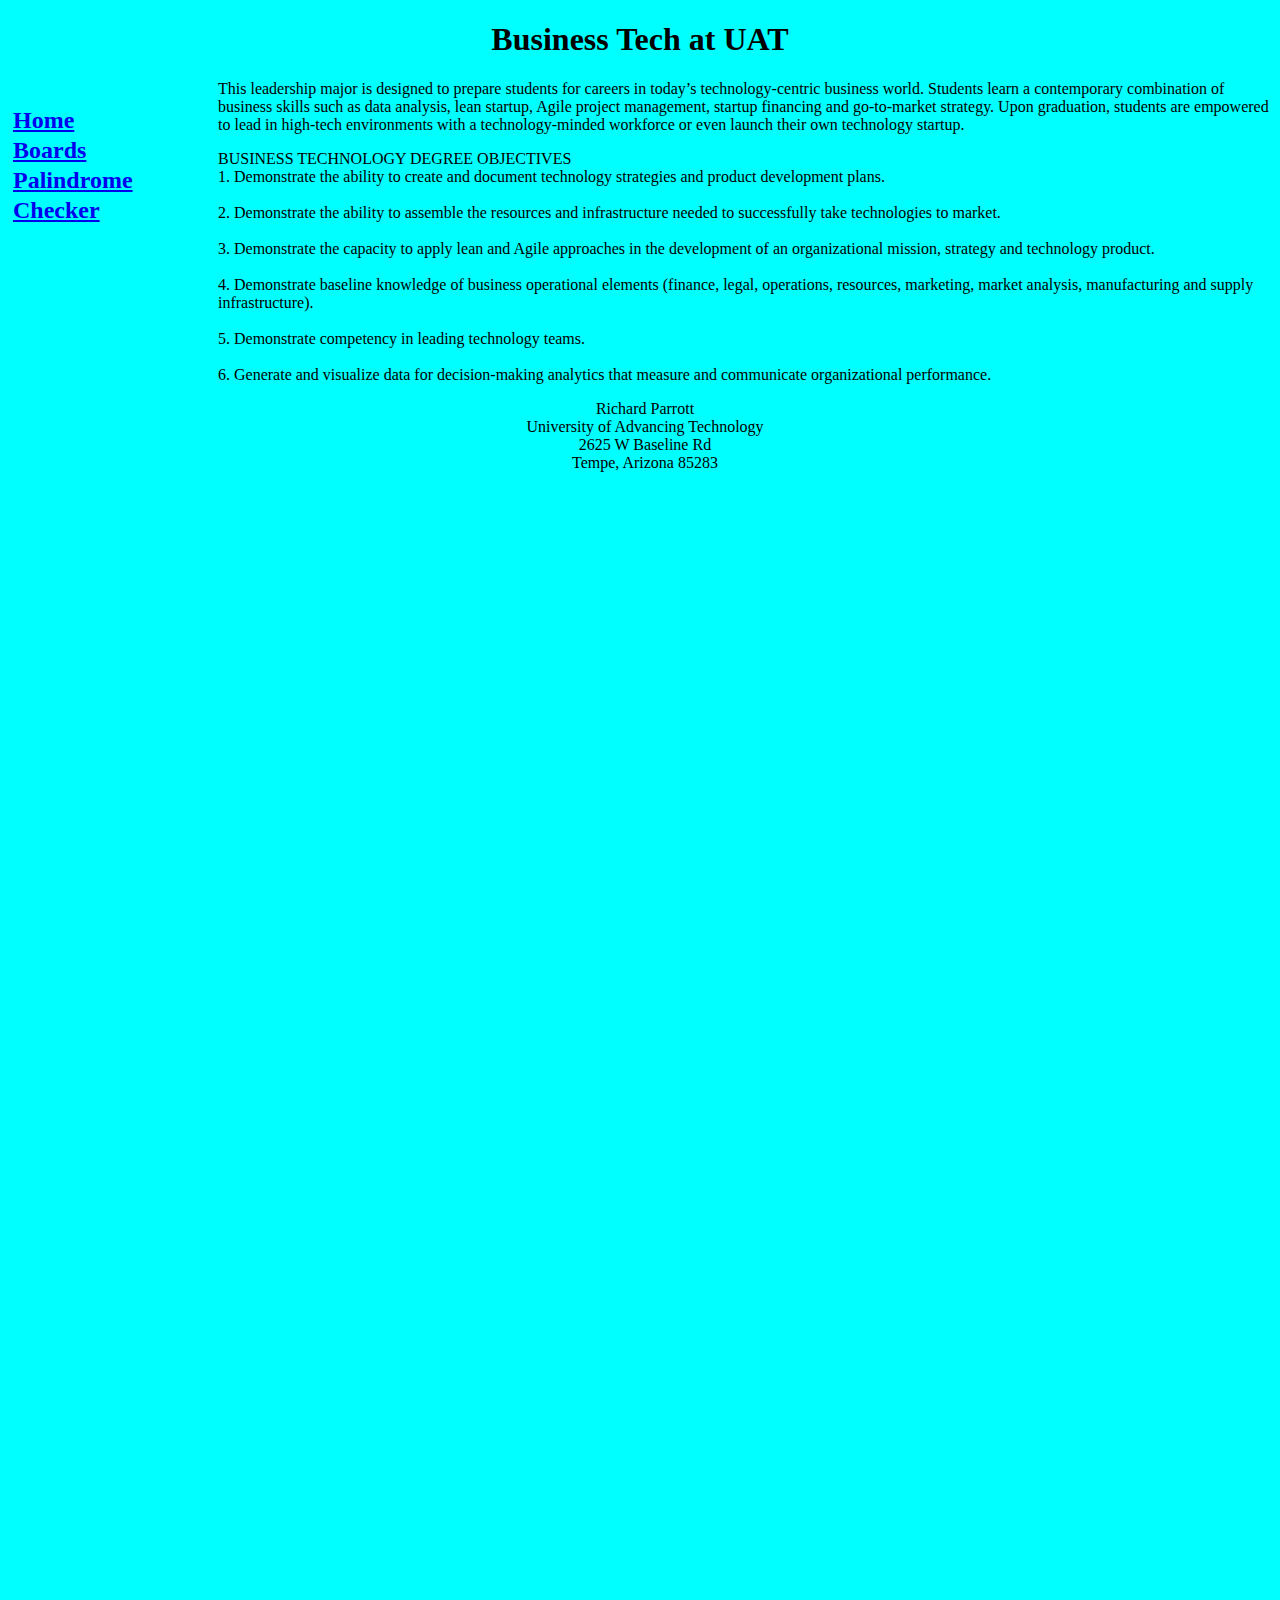
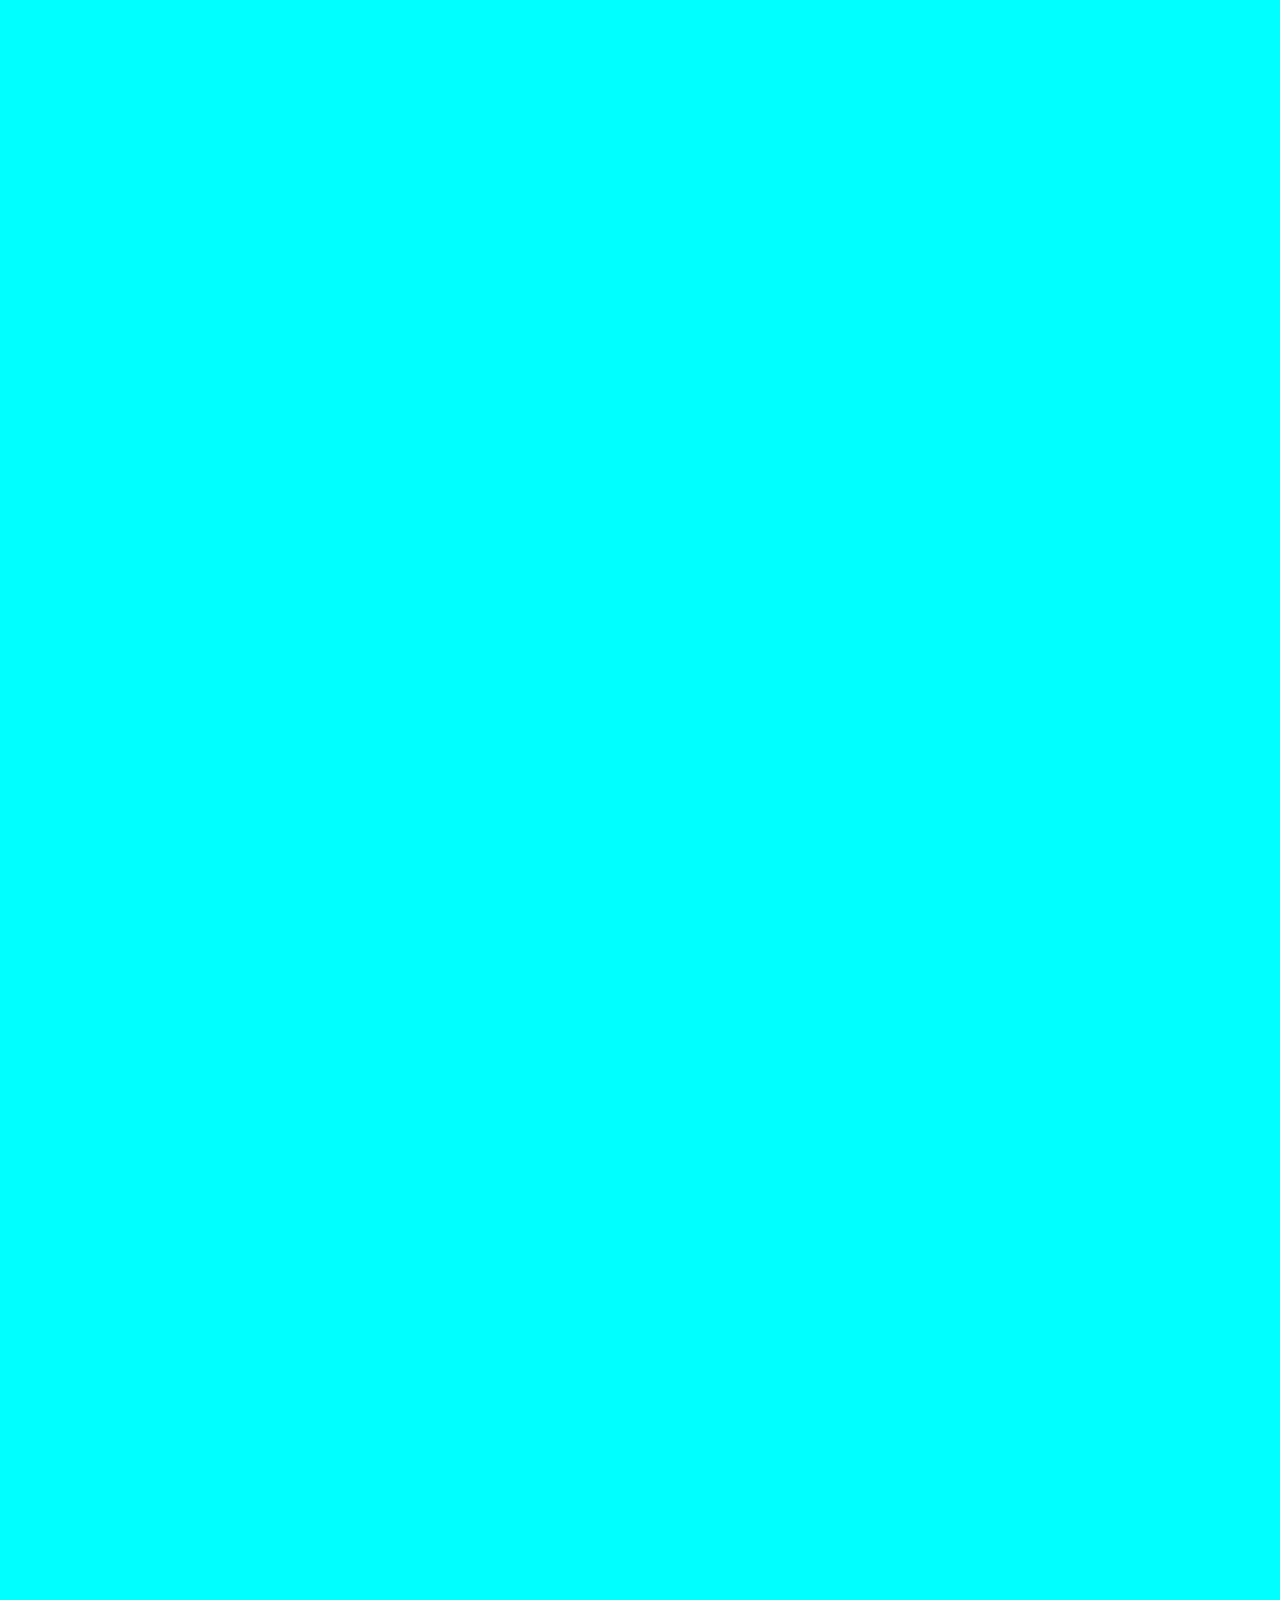
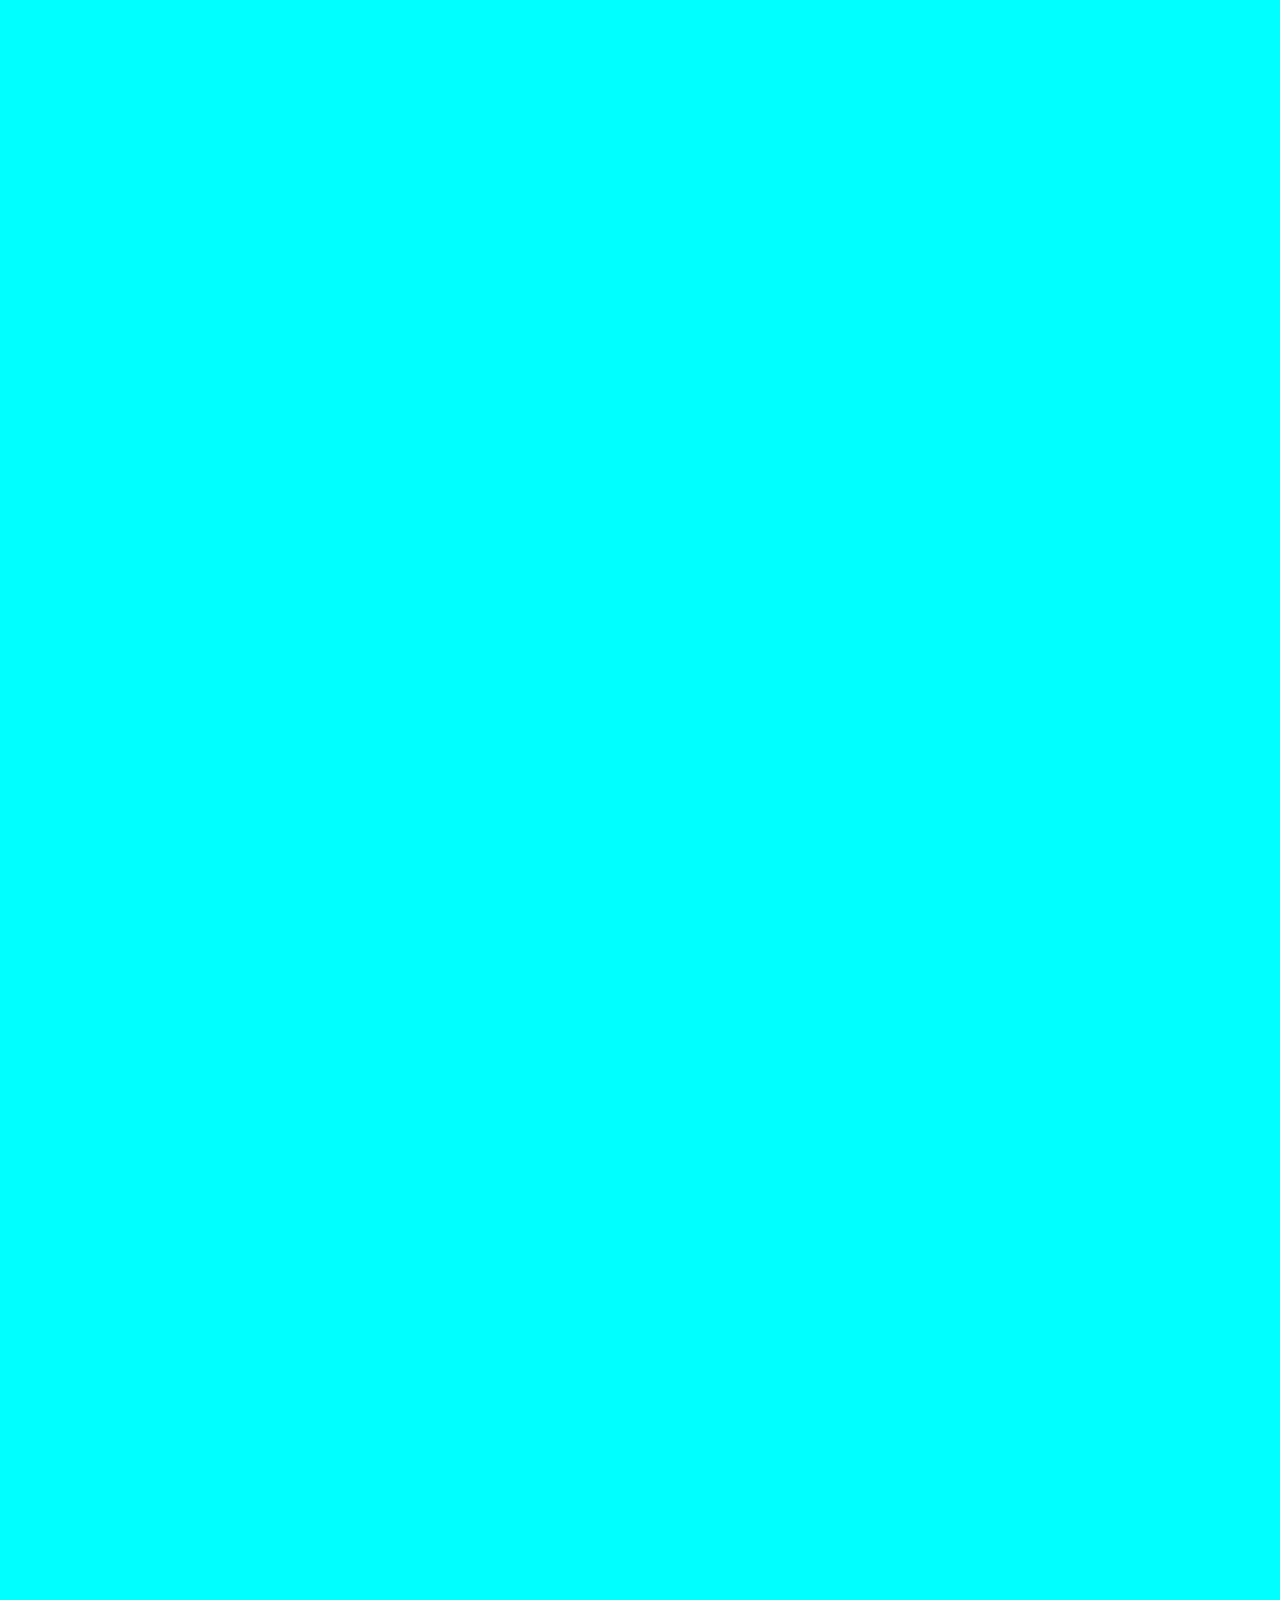
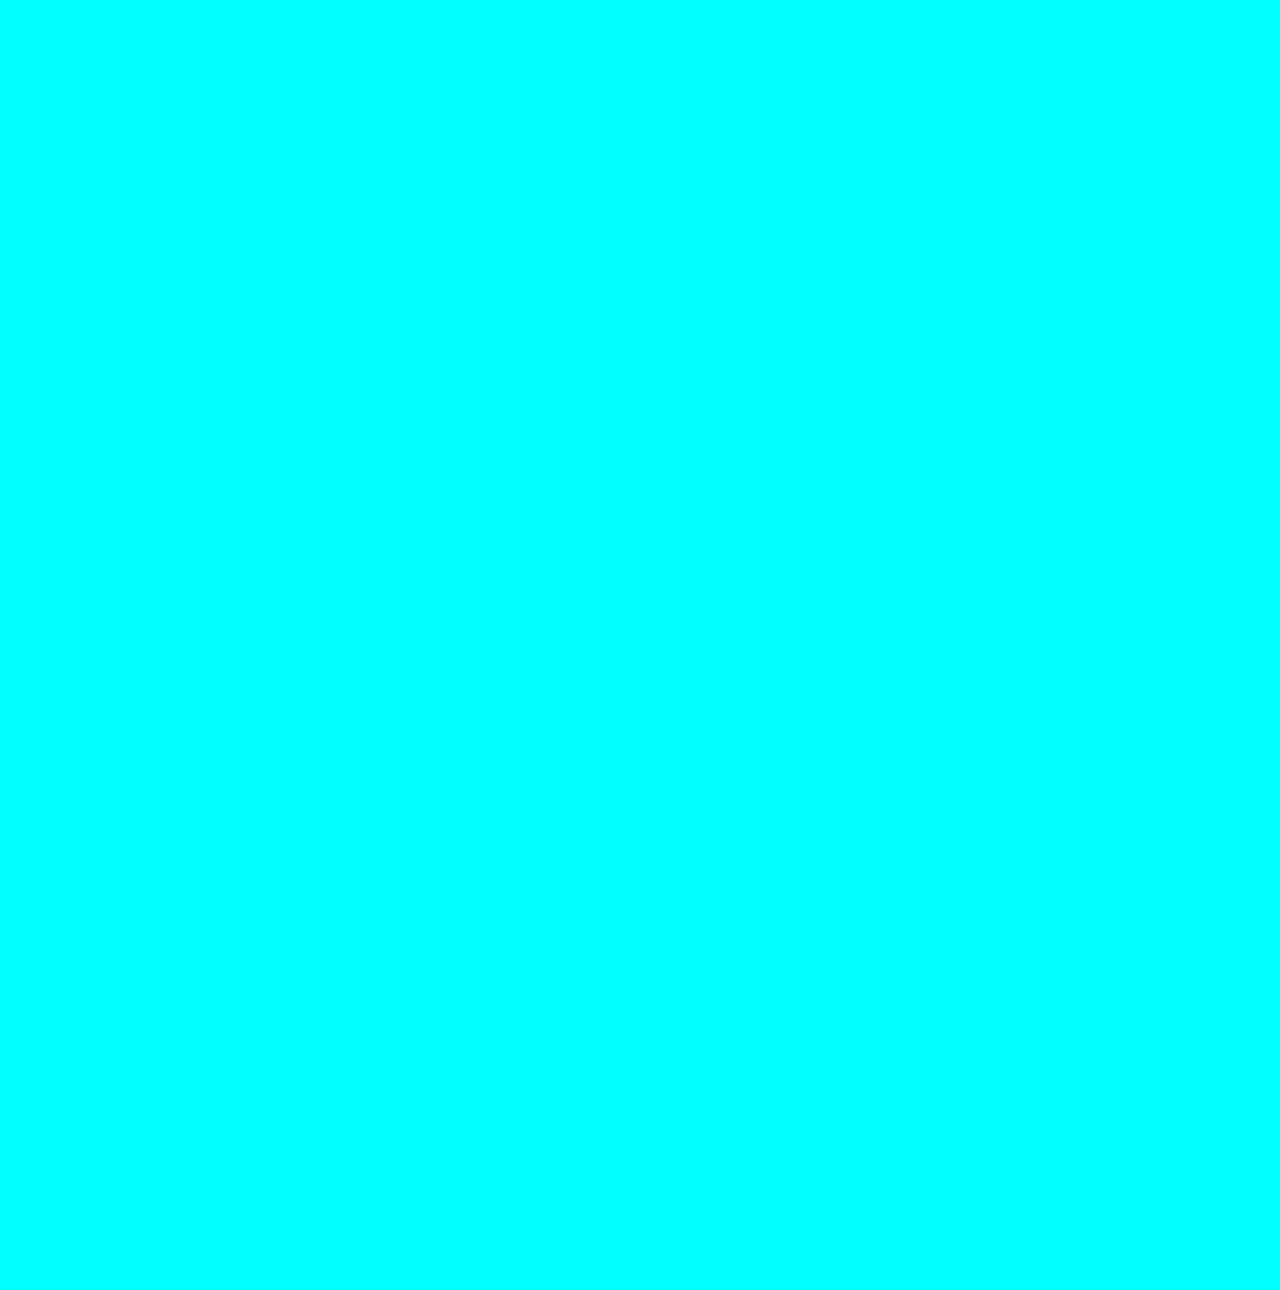
<file: boards.html>
<!DOCTYPE html> <!--Richard Parrott-->
<html lang="en">
<head>
    <meta charset="UTF-8">
    <meta name="viewport" content="width=device-width, initial-scale=1.0">
    <title>Boards</title>
    <link rel="stylesheet" href="main.css">
</head>
<body>
    <header>
        <h1>
            Business Tech at UAT
        </h1>
    </header>
    <nav>
        <h2>
            <a href="./index.html">Home</a><br>
            <a href="./boards.html">Boards</a><br>
            <a href="./strings.html">Palindrome Checker</a><br>
        </h2>
    </nav>
    <p>
        This leadership major is designed to prepare students for careers in today’s technology-centric business world. Students learn
a contemporary combination of business skills such as data analysis, lean startup, Agile project management, startup
financing and go-to-market strategy. Upon graduation, students are empowered to lead in high-tech environments with a
technology-minded workforce or even launch their own technology startup.
    </p>
    <p>
        BUSINESS TECHNOLOGY DEGREE OBJECTIVES <!--Carriage return tag "<br></br>" identified from simple google search of string "how to do carriage return in html"-->
<br> 1. Demonstrate the ability to create and document technology strategies and product development plans. </br>
<br> 2. Demonstrate the ability to assemble the resources and infrastructure needed to successfully take technologies to market. </br>
<br> 3. Demonstrate the capacity to apply lean and Agile approaches in the development of an organizational mission, strategy
and technology product. </br>
<br> 4. Demonstrate baseline knowledge of business operational elements (finance, legal, operations, resources, marketing,
market analysis, manufacturing and supply infrastructure). </br>
<br> 5. Demonstrate competency in leading technology teams. </br>
<br> 6. Generate and visualize data for decision-making analytics that measure and communicate organizational performance. </br>
    </p>
    <footer>
        Richard Parrott<br>
        University of Advancing Technology<br>
        2625 W Baseline Rd<br>
        Tempe, Arizona 85283<br>
    </footer>
</body>
</html>
</file>
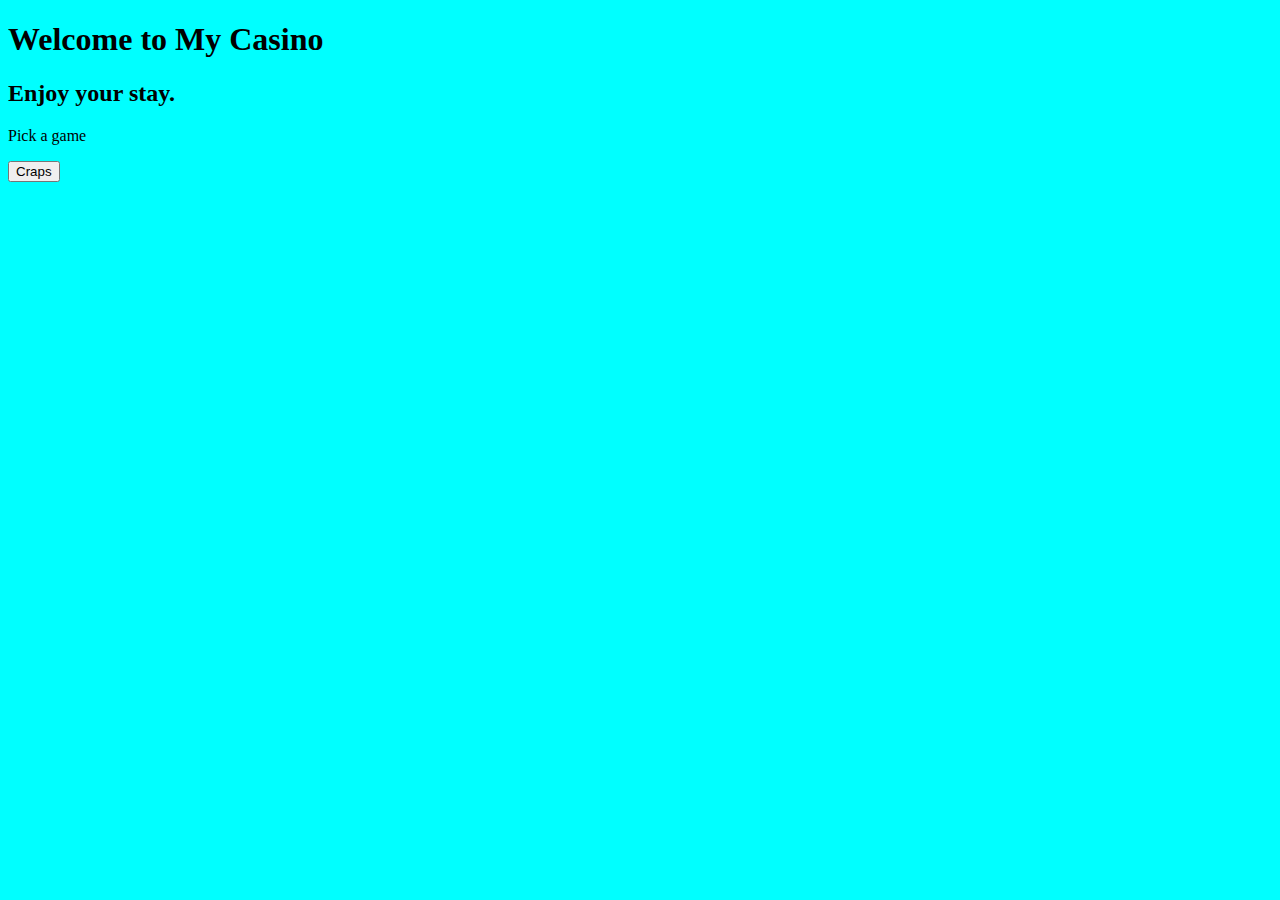
<file: game.html>
<!DOCTYPE html>
<html lang="en">
<head>
    <meta charset="UTF-8">
    <meta name="viewport" content="width=device-width, initial-scale=1.0">
    <title></title>
    <link rel="stylesheet" href="main.css">
    <script src="code.js"></script>
</head>
<body>
    <h1>Welcome to My Casino</h1>
    <h2>Enjoy your stay.</h2>
    <p id="sample">Pick a game</p>
    <div>            
        <button type="button" onclick="rewrite_welcome(), craps_game()">Craps</button> 
    </div>
</body>
</html>
</file>
<file: main.css>
body {
    background-color: aqua;
    color: black;

}

nav {
    height: 6000px;
    width: 200px;
    float: left;
    padding: 5px;
    line-height: 30px;

}

footer{
    text-align: center;
    margin-right: 200px;

}

clouds.jpg {
    margin-right: 200px;

}

header {
    text-align: center;
}
</file>
